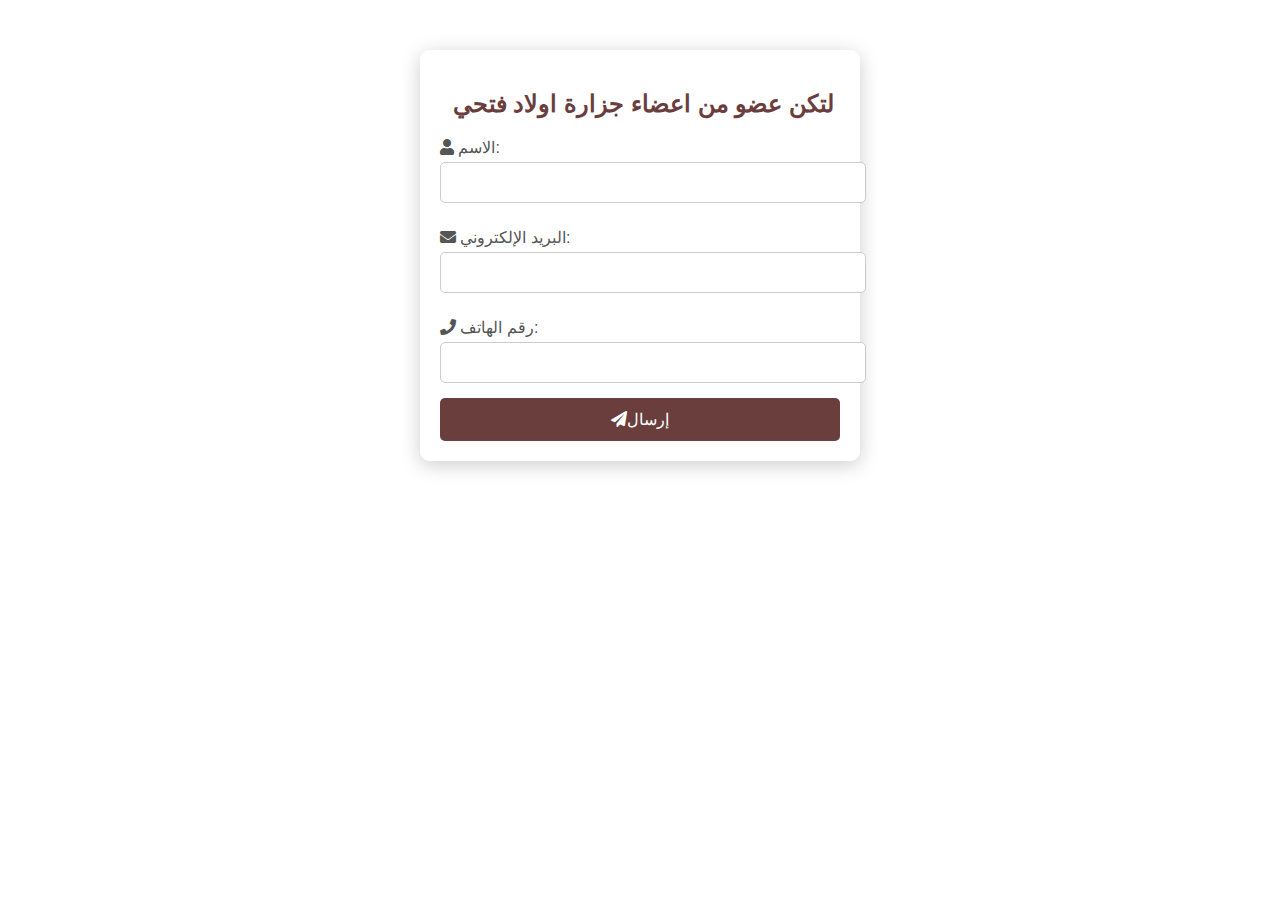
<file: index.html>
<!DOCTYPE html>
<html lang="ar">
<head>
    <meta charset="UTF-8">
    <meta name="viewport" content="width=device-width, initial-scale=1.0">
    <link rel="stylesheet" href="styles.css">
    <link rel="stylesheet" href="https://cdnjs.cloudflare.com/ajax/libs/font-awesome/5.15.3/css/all.min.css">
    <title>تسجيل دخول جزارة اولاد فتحي</title>
</head>
<body>
    <div class="container">
        <form action="pg/ft.html" method="post" class="form">
            <h2><i class="fas fa-cow"></i> لتكن عضو من اعضاء جزارة اولاد فتحي</h2>

            <label for="name"><i class="fas fa-user"></i> الاسم:</label>
            <input type="text" id="name" name="name" required>

            <label for="email"><i class="fas fa-envelope"></i> البريد الإلكتروني:</label>
            <input type="email" id="email" name="email" required>

            <label for="phone"><i class="fas fa-phone"></i> رقم الهاتف:</label>
            <input type="tel" id="phone" name="phone" required>

            <button type="submit" class="submit-button"><i class="fas fa-paper-plane"></i>إرسال</button>
        </form>
    </div>
</body>
</html>
</file>
<file: styles.css>
body {
    font-family: 'Arial', sans-serif;
    background-image: url('https://images.unsplash.com/photo-1596492574315-4bcf1b34e9cb'); /* صورة تمثل اللحوم البقريّة */
    background-size: cover;
    margin: 0;
    padding: 50px;
    color: #333; /* لون النص */
}

.container {
    max-width: 400px; 
    margin: auto;      
    padding: 20px; 
    background-color: rgba(255, 255, 255, 0.9); 
    border-radius: 10px;
    box-shadow: 0 4px 20px rgba(0, 0, 0, 0.2);
}

h2 {
    text-align: center;
    margin-bottom: 20px;
    color: #6b3e3e; /* لون مناسب لمتجر اللحوم */
}

label {
    display: block;
    margin: 10px 0 5px;
    color: #555;
}

input {
    width: 100%;
    padding: 12px; 
    margin-bottom: 15px; 
    border: 1px solid #ccc;
    border-radius: 5px;
    transition: border 0.3s;
}

input:focus {
    border-color: #b22222; /* تغيير لون الحدود عند التركيز */
    outline: none;
}

.submit-button {
    background-color: #6b3e3e; /* لون الزر */
    color: white;
    padding: 12px; 
    border: none;
    border-radius: 5px;
    cursor: pointer;
    width: 100%;
    font-size: 16px;
    transition: background-color 0.3s;
}

.submit-button:hover {
    background-color: #5a3232; /* لون أغمق عند التمرير */
}

.submit-button:active {
    background-color: #4d2828; /* لون عند الضغط */
}
</file>
